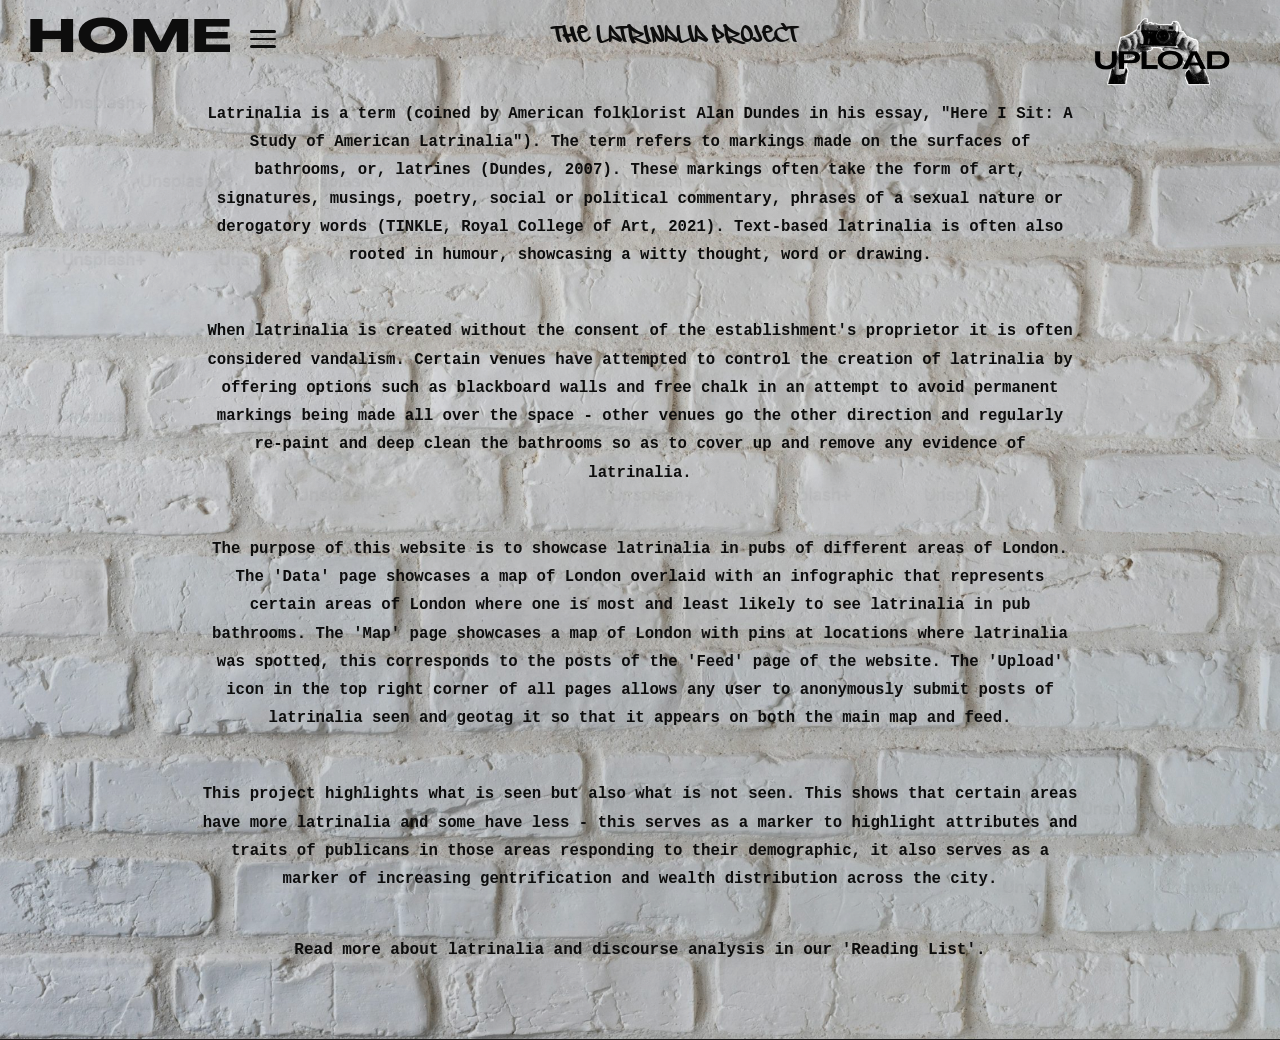
<file: home.html>
<!DOCTYPE html>
<html lang="en">
<head>
  <meta charset="UTF-8">
  <meta name="viewport" content="width=device-width, initial-scale=1.0">
  <title>Home — The Latrinalia Project</title>
  <link rel="stylesheet" href="styles.css">
  <style>
    body { margin: 0; }
  </style>
</head>
<body class="home-body">

  <!-- Header -->
  <header class="page-header">
    <div class="header-left">
      <span class="page-label">HOME</span>
      <button class="menu-toggle dark" id="menu-toggle" aria-label="Open menu">
        <span></span><span></span><span></span>
      </button>
    </div>
    <a href="index.html" class="header-center">THE LATRINALIA PROJECT</a>
    <a href="upload.html" class="upload-btn dark">
      <img src="upload-icon.png" alt="Upload">
    </a>
  </header>

  <!-- Dim overlay -->
  <div class="menu-overlay" id="menu-overlay"></div>

  <!-- Nav drawer -->
  <nav class="nav-drawer" id="nav-drawer">
    <button class="menu-close" id="menu-close">✕</button>
    <a href="home.html">HOME</a>
    <a href="data.html">DATA</a>
    <a href="map.html">MAP</a>
    <a href="feed.html">FEED</a>
    <a href="reading-list.html">READING LIST</a>
  </nav>

  <p class="home-text">
    Latrinalia is a term (coined by American folklorist Alan Dundes in his essay, "Here I Sit: A Study of American Latrinalia"). The term refers to markings made on the surfaces of bathrooms, or, latrines (Dundes, 2007). These markings often take the form of art, signatures, musings, poetry, social or political commentary, phrases of a sexual nature or derogatory words (TINKLE, Royal College of Art, 2021). Text-based latrinalia is often also rooted in humour, showcasing a witty thought, word or drawing.
  </p>

  <p class="home-text">
    When latrinalia is created without the consent of the establishment's proprietor it is often considered vandalism. Certain venues have attempted to control the creation of latrinalia by offering options such as blackboard walls and free chalk in an attempt to avoid permanent markings being made all over the space - other venues go the other direction and regularly re-paint and deep clean the bathrooms so as to cover up and remove any evidence of latrinalia.
  </p>

  <p class="home-text">
    The purpose of this website is to showcase latrinalia in pubs of different areas of London. The '<a href="data.html">Data</a>' page showcases a map of London overlaid with an infographic that represents certain areas of London where one is most and least likely to see latrinalia in pub bathrooms. The '<a href="map.html">Map</a>' page showcases a map of London with pins at locations where latrinalia was spotted, this corresponds to the posts of the '<a href="feed.html">Feed</a>' page of the website. The '<a href="upload.html">Upload</a>' icon in the top right corner of all pages allows any user to anonymously submit posts of latrinalia seen and geotag it so that it appears on both the main map and feed.
  </p>

  <p class="home-text">
    This project highlights what is seen but also what is not seen. This shows that certain areas have more latrinalia and some have less - this serves as a marker to highlight attributes and traits of publicans in those areas responding to their demographic, it also serves as a marker of increasing gentrification and wealth distribution across the city.
  </p>

  <p class="home-reading-link">
    Read more about latrinalia and discourse analysis in our '<a href="reading-list.html">Reading List</a>'.
  </p>

  <script src="menu.js"></script>
</body>
</html>
</file>
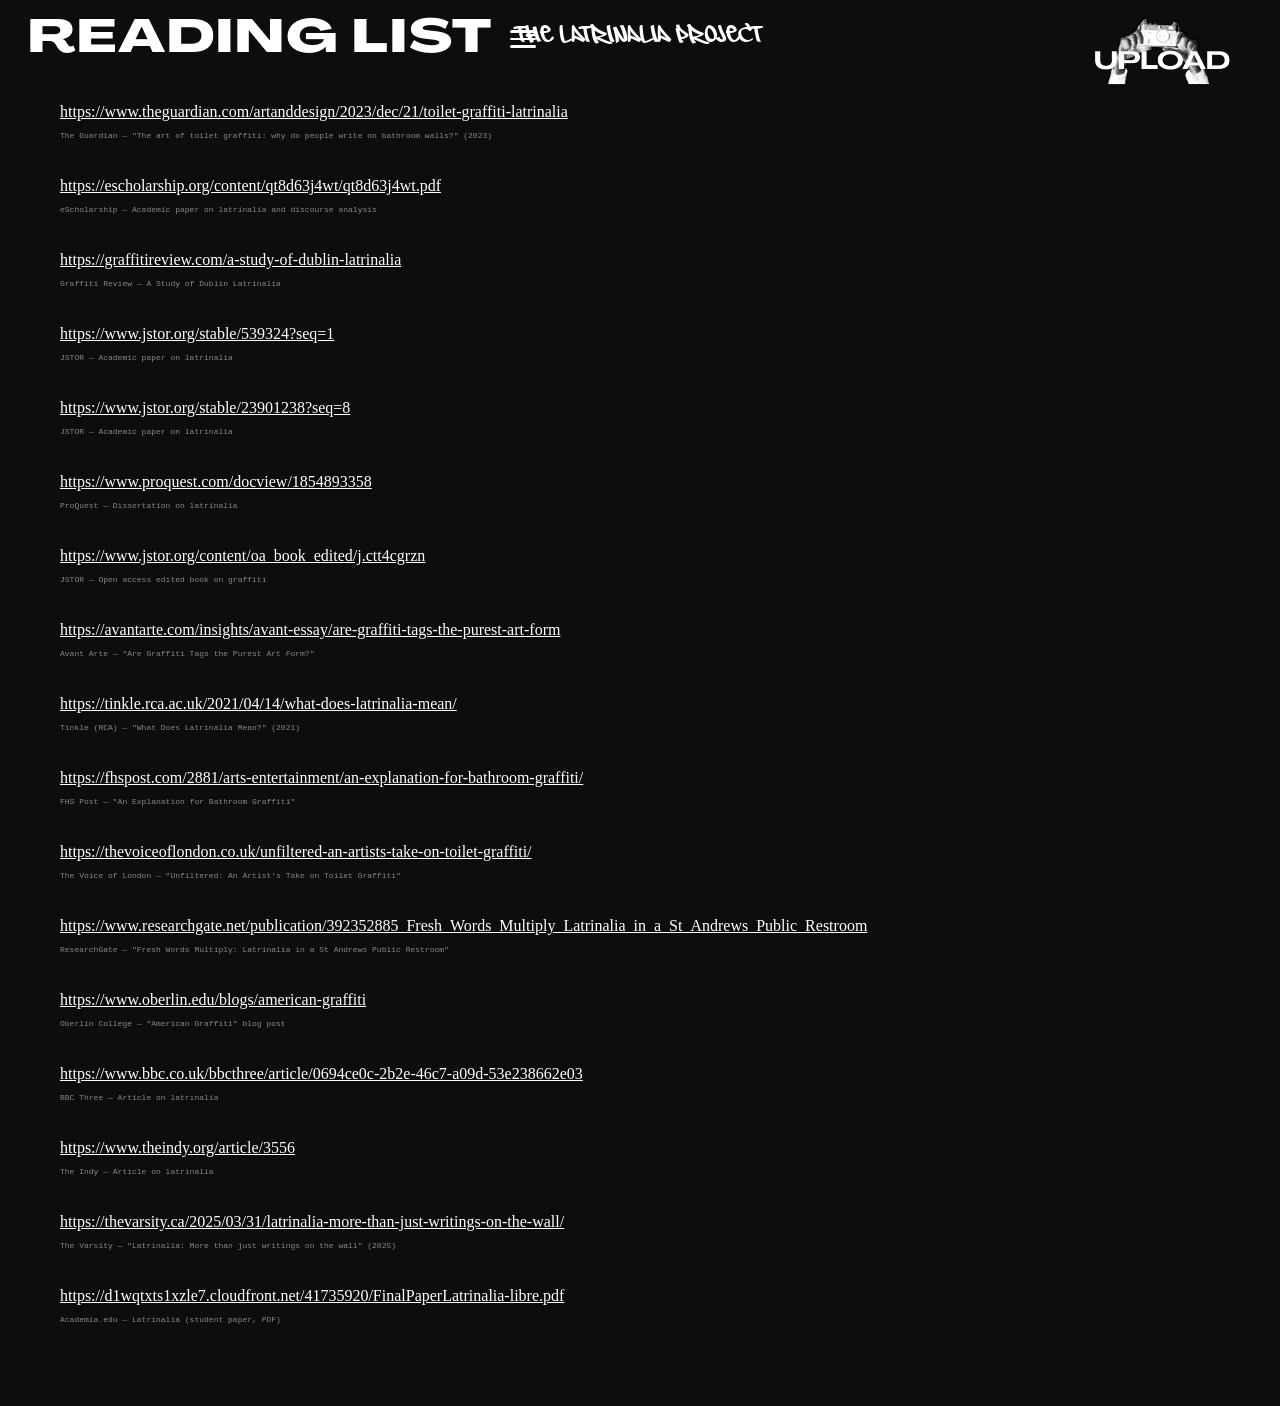
<file: reading-list.html>
<!DOCTYPE html>
<html lang="en">
<head>
  <meta charset="UTF-8">
  <meta name="viewport" content="width=device-width, initial-scale=1.0">
  <title>Reading List — The Latrinalia Project</title>
  <link rel="stylesheet" href="styles.css">
  <style>
    body { margin: 0; }
  </style>
</head>
<body class="reading-list-body">

  <!-- Header -->
  <header class="page-header">
    <div class="header-left">
      <span class="page-label white">READING LIST</span>
      <button class="menu-toggle white" id="menu-toggle" aria-label="Open menu">
        <span></span><span></span><span></span>
      </button>
    </div>
    <a href="index.html" class="header-center white" style="position:absolute;left:50%;transform:translateX(-50%);">THE LATRINALIA PROJECT</a>
    <a href="upload.html" class="upload-btn light">
      <img src="upload-icon.png" alt="Upload">
    </a>
  </header>

  <!-- Dim overlay -->
  <div class="menu-overlay" id="menu-overlay"></div>

  <!-- Nav drawer -->
  <nav class="nav-drawer" id="nav-drawer">
    <button class="menu-close" id="menu-close">✕</button>
    <a href="home.html">HOME</a>
    <a href="data.html">DATA</a>
    <a href="map.html">MAP</a>
    <a href="feed.html">FEED</a>
    <a href="reading-list.html">READING LIST</a>
  </nav>

  <ul class="reading-list-items">

    <li class="reading-item">
      <a href="https://www.theguardian.com/artanddesign/2023/dec/21/toilet-graffiti-latrinalia" target="_blank" rel="noopener">
        https://www.theguardian.com/artanddesign/2023/dec/21/toilet-graffiti-latrinalia
      </a>
      <p class="reading-desc">The Guardian — "The art of toilet graffiti: why do people write on bathroom walls?" (2023)</p>
    </li>

    <li class="reading-item">
      <a href="https://escholarship.org/content/qt8d63j4wt/qt8d63j4wt.pdf" target="_blank" rel="noopener">
        https://escholarship.org/content/qt8d63j4wt/qt8d63j4wt.pdf
      </a>
      <p class="reading-desc">eScholarship — Academic paper on latrinalia and discourse analysis</p>
    </li>

    <li class="reading-item">
      <a href="https://graffitireview.com/a-study-of-dublin-latrinalia" target="_blank" rel="noopener">
        https://graffitireview.com/a-study-of-dublin-latrinalia
      </a>
      <p class="reading-desc">Graffiti Review — A Study of Dublin Latrinalia</p>
    </li>

    <li class="reading-item">
      <a href="https://www.jstor.org/stable/539324?seq=1" target="_blank" rel="noopener">
        https://www.jstor.org/stable/539324?seq=1
      </a>
      <p class="reading-desc">JSTOR — Academic paper on latrinalia</p>
    </li>

    <li class="reading-item">
      <a href="https://www.jstor.org/stable/23901238?seq=8" target="_blank" rel="noopener">
        https://www.jstor.org/stable/23901238?seq=8
      </a>
      <p class="reading-desc">JSTOR — Academic paper on latrinalia</p>
    </li>

    <li class="reading-item">
      <a href="https://www.proquest.com/docview/1854893358?pq-origsite=gscholar&fromopenview=true&sourcetype=Dissertations%20&%20Theses" target="_blank" rel="noopener">
        https://www.proquest.com/docview/1854893358
      </a>
      <p class="reading-desc">ProQuest — Dissertation on latrinalia</p>
    </li>

    <li class="reading-item">
      <a href="https://www.jstor.org/content/oa_book_edited/j.ctt4cgrzn" target="_blank" rel="noopener">
        https://www.jstor.org/content/oa_book_edited/j.ctt4cgrzn
      </a>
      <p class="reading-desc">JSTOR — Open access edited book on graffiti</p>
    </li>

    <li class="reading-item">
      <a href="https://avantarte.com/insights/avant-essay/are-graffiti-tags-the-purest-art-form" target="_blank" rel="noopener">
        https://avantarte.com/insights/avant-essay/are-graffiti-tags-the-purest-art-form
      </a>
      <p class="reading-desc">Avant Arte — "Are Graffiti Tags the Purest Art Form?"</p>
    </li>

    <li class="reading-item">
      <a href="https://tinkle.rca.ac.uk/2021/04/14/what-does-latrinalia-mean/" target="_blank" rel="noopener">
        https://tinkle.rca.ac.uk/2021/04/14/what-does-latrinalia-mean/
      </a>
      <p class="reading-desc">Tinkle (RCA) — "What Does Latrinalia Mean?" (2021)</p>
    </li>

    <li class="reading-item">
      <a href="https://fhspost.com/2881/arts-entertainment/an-explanation-for-bathroom-graffiti/" target="_blank" rel="noopener">
        https://fhspost.com/2881/arts-entertainment/an-explanation-for-bathroom-graffiti/
      </a>
      <p class="reading-desc">FHS Post — "An Explanation for Bathroom Graffiti"</p>
    </li>

    <li class="reading-item">
      <a href="https://thevoiceoflondon.co.uk/unfiltered-an-artists-take-on-toilet-graffiti/" target="_blank" rel="noopener">
        https://thevoiceoflondon.co.uk/unfiltered-an-artists-take-on-toilet-graffiti/
      </a>
      <p class="reading-desc">The Voice of London — "Unfiltered: An Artist's Take on Toilet Graffiti"</p>
    </li>

    <li class="reading-item">
      <a href="https://www.researchgate.net/publication/392352885_Fresh_Words_Multiply_Latrinalia_in_a_St_Andrews_Public_Restroom" target="_blank" rel="noopener">
        https://www.researchgate.net/publication/392352885_Fresh_Words_Multiply_Latrinalia_in_a_St_Andrews_Public_Restroom
      </a>
      <p class="reading-desc">ResearchGate — "Fresh Words Multiply: Latrinalia in a St Andrews Public Restroom"</p>
    </li>

    <li class="reading-item">
      <a href="https://www.oberlin.edu/blogs/american-graffiti" target="_blank" rel="noopener">
        https://www.oberlin.edu/blogs/american-graffiti
      </a>
      <p class="reading-desc">Oberlin College — "American Graffiti" blog post</p>
    </li>

    <li class="reading-item">
      <a href="https://www.bbc.co.uk/bbcthree/article/0694ce0c-2b2e-46c7-a09d-53e238662e03" target="_blank" rel="noopener">
        https://www.bbc.co.uk/bbcthree/article/0694ce0c-2b2e-46c7-a09d-53e238662e03
      </a>
      <p class="reading-desc">BBC Three — Article on latrinalia</p>
    </li>

    <li class="reading-item">
      <a href="https://www.theindy.org/article/3556" target="_blank" rel="noopener">
        https://www.theindy.org/article/3556
      </a>
      <p class="reading-desc">The Indy — Article on latrinalia</p>
    </li>

    <li class="reading-item">
      <a href="https://thevarsity.ca/2025/03/31/latrinalia-more-than-just-writings-on-the-wall/" target="_blank" rel="noopener">
        https://thevarsity.ca/2025/03/31/latrinalia-more-than-just-writings-on-the-wall/
      </a>
      <p class="reading-desc">The Varsity — "Latrinalia: More than just writings on the wall" (2025)</p>
    </li>

    <li class="reading-item">
      <a href="https://d1wqtxts1xzle7.cloudfront.net/41735920/FinalPaperLatrinalia-libre.pdf?1454083238=&response-content-disposition=inline%3B+filename%3DLatrinalia.pdf&Expires=1775655889&Signature=[base64]~exH4S3cpQao8uY1djPriSfWApDJxL3jKWpCEgFSghIRTXMYn3S6URJ18EaIHlrDkw8fKqrru47q3kneWkyKbSc75TSk-l3PLZCp6KTjPYj7jY-g__&Key-Pair-Id=APKAJLOHF5GGSLRBV4ZA" target="_blank" rel="noopener">
        https://d1wqtxts1xzle7.cloudfront.net/41735920/FinalPaperLatrinalia-libre.pdf
      </a>
      <p class="reading-desc">Academia.edu — Latrinalia (student paper, PDF)</p>
    </li>

  </ul>

  <script src="menu.js"></script>
</body>
</html>
</file>
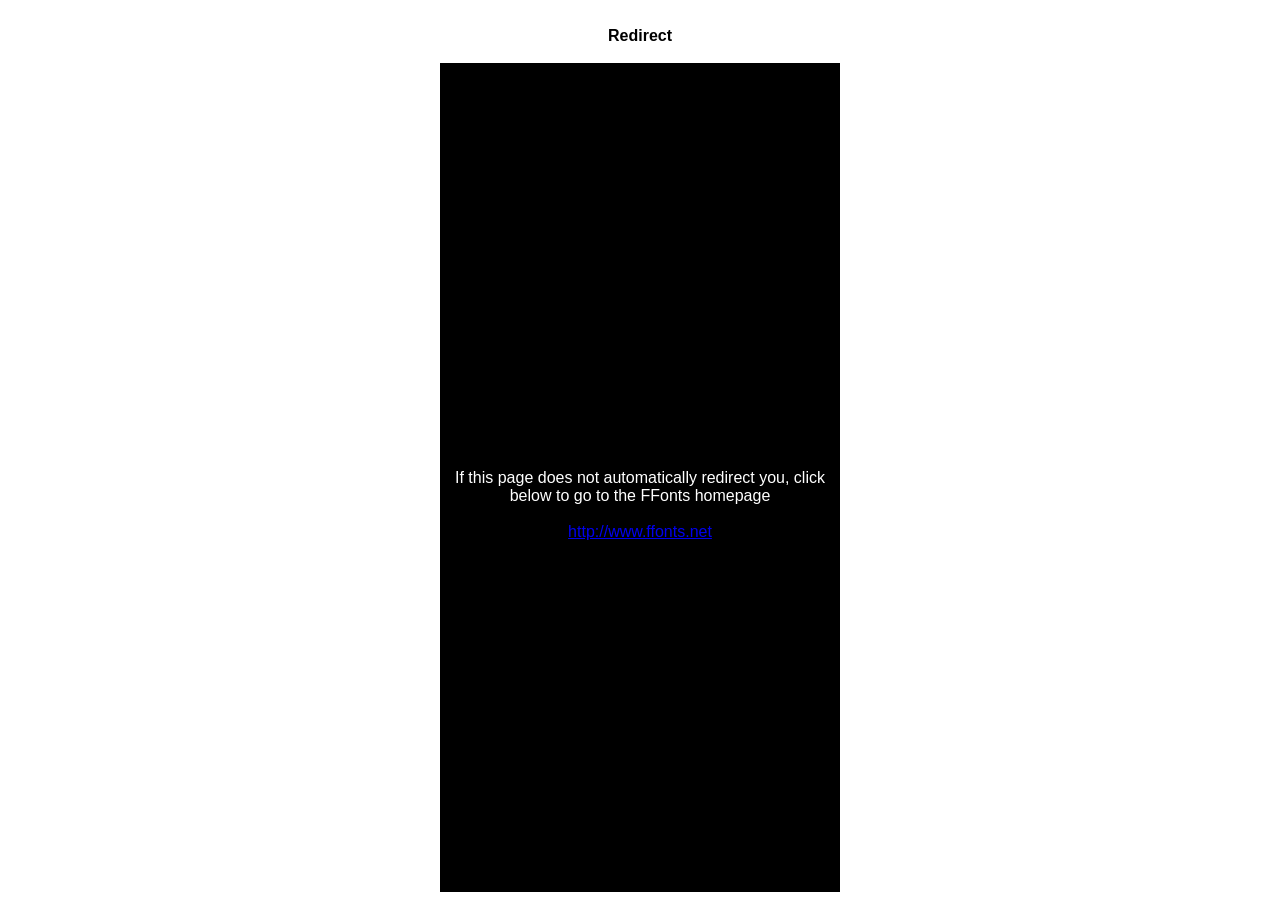
<file: Owned-Regular/ffonts.net.htm>
<HTML>
<HEAD>
<TITLE>FFonts - Redirect</TITLE>
<meta http-equiv="refresh" content="1;url=http://www.ffonts.net">
<script language="javascript">
<!-- 
//location.replace("http://www.ffonts.net");
-->
</script>
</HEAD>

<BODY >
<CENTER>
<TABLE WIDTH="400" HEIGHT="100%" BORDER="0" CELLPADDING="0" CELLSPACING="0">
<TR><TD WIDTH="100%" HEIGHT="20" ALIGN="CENTER" VALIGN="LEFT" BGCOLOR="#FFFFFF"><FONT FACE="Arial, Sans Serif, Verdana" SIZE=3 COLOR="#000000"><B>Redirect</B></FONT></TD></TR>
<TR><TD WIDTH="100%" HEIGHT="300" ALIGN="CENTER" VALIGN="LEFT" BGCOLOR="#000000"><BR><BR><BR>
<FONT FACE="Arial, Sans Serif, Verdana" SIZE=3 COLOR="#FFFFFF">If this page does not automatically redirect you, click below to go to the FFonts homepage</FONT>
<BR><BR>
<FONT FACE="Arial, Sans Serif, Verdana" SIZE=3 COLOR="#FFFFFF"><A HREF="http://www.ffonts.net" TARGET="_top">http://www.ffonts.net</A>
</TD></TR>
</TD></TR>
</TABLE>
</CENTER>
</BODY>
</HTML>
</file>
<file: styles.css>
/* Body font: Andale Mono — pre-installed on macOS */

@font-face {
  font-family: 'Owned';
  src: url('Owned-Regular/owned.ttf') format('truetype');
  font-weight: normal;
  font-style: normal;
}

@font-face {
  font-family: 'Agrandir Grand';
  src: url('agrandir-grand-heavy/agrandir-grand-heavy.otf') format('opentype');
  font-weight: normal;
  font-style: normal;
}

:root {
  --black: #0d0d0d;
  --white: #ffffff;
  --red: #cc2222;
  --red-medium: rgba(204, 34, 34, 0.52);
  --red-light: rgba(204, 34, 34, 0.26);
  --brick: #e6e2dc;
}

*, *::before, *::after {
  margin: 0;
  padding: 0;
  box-sizing: border-box;
}

/* ================================
   SHARED HEADER
   ================================ */
.page-header {
  position: fixed;
  top: 0;
  left: 0;
  right: 0;
  display: flex;
  justify-content: space-between;
  align-items: flex-start;
  padding: 18px 28px;
  z-index: 1000;
  pointer-events: none;
}

.page-header > * {
  pointer-events: all;
}

.page-label {
  font-family: 'Agrandir Grand', sans-serif;
  font-size: 35pt;
  letter-spacing: 0.04em;
  color: var(--black);
  text-decoration: none;
  line-height: 1;
}

.page-label.white {
  color: var(--white);
}

.header-center {
  font-family: 'Owned', sans-serif;
  font-size: 18pt;
  color: inherit;
  text-decoration: none;
  letter-spacing: 0.04em;
  line-height: 1.3;
  text-align: center;
  align-self: flex-start;
}

.header-center.white {
  color: var(--white);
}

.upload-btn {
  display: flex;
  align-items: center;
  text-decoration: none;
  line-height: 1;
}

.upload-btn img {
  height: 70px;
  width: auto;
  display: block;
}

.upload-btn.light img {
  filter: invert(1);
}

.upload-btn.dark img {
  filter: none;
}

/* ================================
   HAMBURGER + NAV DRAWER
   ================================ */
.header-left {
  display: flex;
  align-items: flex-start;
  gap: 14px;
}

.menu-toggle {
  background: none;
  border: none;
  cursor: pointer;
  display: flex;
  flex-direction: column;
  gap: 5px;
  padding: 6px 4px;
  align-self: flex-start;
  margin-top: 6px;
}

.menu-toggle span {
  display: block;
  width: 26px;
  height: 2.5px;
  background: currentColor;
  border-radius: 2px;
}

.menu-toggle.dark { color: var(--black); }
.menu-toggle.white { color: var(--white); }

/* Dim overlay */
.menu-overlay {
  position: fixed;
  inset: 0;
  background: rgba(0, 0, 0, 0.55);
  z-index: 1100;
  opacity: 0;
  pointer-events: none;
  transition: opacity 0.3s ease;
}

.menu-overlay.active {
  opacity: 1;
  pointer-events: all;
}

/* Nav drawer */
.nav-drawer {
  position: fixed;
  top: 0;
  left: 0;
  bottom: 0;
  width: 320px;
  background: var(--black);
  z-index: 1200;
  transform: translateX(-100%);
  transition: transform 0.32s ease;
  display: flex;
  flex-direction: column;
  padding: 70px 50px 50px;
}

.nav-drawer.active {
  transform: translateX(0);
}

.menu-close {
  position: absolute;
  top: 22px;
  right: 22px;
  background: none;
  border: none;
  color: var(--white);
  font-size: 1.4rem;
  cursor: pointer;
  line-height: 1;
  opacity: 0.7;
}

.menu-close:hover { opacity: 1; }

.nav-drawer a {
  font-family: 'Owned', sans-serif;
  font-size: 40pt;
  color: var(--white);
  text-decoration: none;
  line-height: 1.1;
  transition: opacity 0.2s;
  display: block;
}

.nav-drawer a:hover { opacity: 0.6; }

/* ================================
   LANDING PAGE
   ================================ */
.landing-body {
  min-height: 100vh;
  background-color: #1a1a1a;
  background-image:
    linear-gradient(rgba(0, 0, 0, 0.10), rgba(0, 0, 0, 0.10)),
    url('bathroom-bg.png');
  background-size: cover;
  background-position: center;
  background-repeat: no-repeat;
  display: flex;
  flex-direction: column;
}

.landing-header {
  position: fixed;
  top: 0;
  left: 0;
  right: 0;
  display: flex;
  justify-content: space-between;
  align-items: flex-start;
  padding: 18px 28px;
  z-index: 100;
}

.landing-logo {
  font-family: 'Owned', sans-serif;
  font-size: 18pt;
  color: var(--white);
  text-decoration: none;
  letter-spacing: 0.04em;
  line-height: 1.3;
}

.landing-nav {
  display: flex;
  flex-direction: column;
  justify-content: center;
  padding: 110px 60px 60px;
  min-height: 100vh;
  gap: 0.05em;
}

.landing-nav a {
  font-family: 'Owned', sans-serif;
  font-size: 87pt;
  color: var(--white);
  text-decoration: none;
  line-height: 1.05;
  display: inline-block;
  width: fit-content;
  transition: opacity 0.2s ease;
}

.landing-nav a:hover {
  opacity: 0.65;
}

/* ================================
   HOME PAGE
   ================================ */
.home-body {
  min-height: 100vh;
  background-color: #1a1a1a;
  background-image:
    linear-gradient(rgba(0,0,0,0.1), rgba(0,0,0,0.1)),
    url('home-bg.png');
  background-size: cover;
  background-position: center;
  background-repeat: no-repeat;
  color: var(--black);
  padding: 100px 60px 80px;
  display: flex;
  flex-direction: column;
  align-items: center;
  justify-content: center;
}

.home-title {
  font-family: 'Owned', sans-serif;
  font-size: 18pt;
  line-height: 1.05;
  margin-bottom: 2rem;
  align-self: flex-start;
  max-width: 820px;
}

.home-text {
  font-family: 'Andale Mono', monospace;
  font-weight: 700;
  font-size: clamp(0.8rem, 1.3vw, 0.98rem);
  line-height: 1.8;
  text-align: center;
  max-width: 880px;
  margin-bottom: 3rem;
}

.home-text sup {
  font-size: 0.65em;
}

.home-text a {
  color: inherit;
  text-decoration: none;
}

.home-text a:hover {
  opacity: 0.6;
}

.home-reading-link {
  font-family: 'Andale Mono', monospace;
  font-weight: 700;
  font-size: clamp(0.85rem, 1.3vw, 1rem);
  text-align: center;
  color: var(--black);
}

.home-reading-link a {
  color: var(--black);
  text-decoration: none;
}

.home-reading-link a:hover {
  opacity: 0.6;
}

/* ================================
   MAP / DATA PAGES
   ================================ */
.map-body,
.data-body {
  height: 100vh;
  width: 100%;
  position: relative;
  overflow: hidden;
}

#main-map,
#data-map {
  height: 100%;
  width: 100%;
}

/* Greyscale filter for data map tiles */
.data-map-grey .leaflet-tile-pane {
  filter: grayscale(1) contrast(0.85) brightness(1.1);
}

/* Map key */
.map-key {
  position: absolute;
  bottom: 28px;
  left: 20px;
  background: rgba(255, 255, 255, 0.93);
  padding: 14px 18px;
  z-index: 500;
  font-family: 'Andale Mono', monospace;
  font-size: 0.73rem;
  font-weight: 700;
  border: 1px solid #bbb;
  line-height: 1;
}

.map-key p {
  font-size: 0.78rem;
  font-weight: 700;
  margin-bottom: 10px;
}

.key-item {
  display: flex;
  align-items: center;
  gap: 10px;
  margin-bottom: 8px;
}

.key-dot {
  width: 14px;
  height: 14px;
  border-radius: 50%;
  flex-shrink: 0;
}

.key-dot.high   { background: rgba(255, 33,  33,  0.50); }
.key-dot.medium { background: rgba(255, 132, 132, 0.50); }
.key-dot.low    { background: rgba(255, 201, 201, 0.50); }

/* Map pin popups */
.leaflet-popup-content-wrapper {
  border-radius: 0 !important;
  border: 2px solid var(--black) !important;
  padding: 0 !important;
  overflow: hidden !important;
  box-shadow: 3px 3px 0 rgba(0,0,0,0.4) !important;
}

.leaflet-popup-content {
  margin: 0 !important;
  width: 240px !important;
}

.leaflet-popup-tip-container {
  display: none;
}

.popup-photo {
  width: 100%;
  height: 160px;
  background: #333;
  display: flex;
  align-items: center;
  justify-content: center;
  color: #666;
  font-size: 2rem;
  overflow: hidden;
}

.popup-photo img {
  width: 100%;
  height: 100%;
  object-fit: cover;
}

.popup-info {
  padding: 10px 12px;
  background: var(--white);
  font-family: 'Andale Mono', monospace;
  font-size: 0.72rem;
  font-weight: 700;
  line-height: 1.6;
  color: var(--black);
}

/* ================================
   FEED PAGE
   ================================ */
.feed-body {
  min-height: 100vh;
  background: var(--black);
  color: var(--white);
  padding: 80px 0 0;
}

.feed-container {
  max-width: 960px;
  margin: 0 auto;
  padding: 20px 0 60px;
}

.feed-item {
  border-top: 1px solid #2a2a2a;
  border-bottom: 1px solid #2a2a2a;
  margin-bottom: -1px;
}

.feed-photo {
  width: 100%;
  min-height: 340px;
  max-height: 580px;
  background: #1a1a1a;
  display: flex;
  align-items: center;
  justify-content: center;
  color: #3a3a3a;
  font-size: 3rem;
  overflow: hidden;
  position: relative;
}

.feed-photo img {
  width: 100%;
  height: 100%;
  object-fit: cover;
}

.feed-photo-placeholder {
  width: 100%;
  height: 380px;
  background: #1c1c1c;
  display: flex;
  align-items: center;
  justify-content: center;
  font-size: 4rem;
  color: #2e2e2e;
}

.feed-caption {
  background: var(--white);
  color: var(--black);
  padding: 14px 22px;
  font-family: 'Andale Mono', monospace;
  font-weight: 700;
  font-size: 0.88rem;
  line-height: 1.6;
}

.feed-caption .location {
  font-size: 0.95rem;
}

.feed-caption .timestamp {
  font-size: 0.8rem;
  opacity: 0.7;
}

/* ================================
   UPLOAD PAGE
   ================================ */
.upload-body {
  min-height: 100vh;
  background: var(--white);
  color: var(--black);
  padding: 80px 40px 60px;
}

.upload-form-container {
  max-width: 980px;
  margin: 30px auto 0;
  border: 2px solid var(--black);
  padding: 36px 40px 40px;
}

.upload-page-title {
  font-family: 'Agrandir Grand', sans-serif;
  font-size: 35pt;
  letter-spacing: 0.04em;
  margin-bottom: 36px;
}

.upload-grid-main {
  display: grid;
  grid-template-columns: repeat(3, 1fr);
  gap: 28px;
  margin-bottom: 36px;
}

.upload-grid-secondary {
  display: grid;
  grid-template-columns: repeat(4, 1fr);
  gap: 20px;
  margin-bottom: 40px;
}

.upload-field {
  display: flex;
  flex-direction: column;
  align-items: center;
  gap: 10px;
  cursor: pointer;
}

.field-icon-box {
  width: 100%;
  aspect-ratio: 1;
  max-width: 200px;
  border: 2px solid #bbb;
  display: flex;
  align-items: center;
  justify-content: center;
  font-size: 3.5rem;
  color: #bbb;
  position: relative;
  transition: border-color 0.2s, color 0.2s;
}

.upload-field.required .field-icon-box {
  border-color: var(--black);
  color: var(--black);
}

.box-label {
  font-family: 'Andale Mono', monospace;
  font-size: 0.82rem;
  font-weight: 700;
  text-align: center;
  line-height: 1.4;
  padding: 0 10px;
  color: inherit;
}

.field-icon-box .plus-badge {
  position: absolute;
  bottom: -14px;
  right: -14px;
  width: 32px;
  height: 32px;
  background: var(--black);
  color: var(--white);
  border-radius: 50%;
  display: flex;
  align-items: center;
  justify-content: center;
  font-size: 1.4rem;
  font-weight: bold;
  line-height: 1;
}

.upload-field:hover .field-icon-box {
  border-color: var(--black);
  color: var(--black);
}

.field-label {
  font-family: 'Andale Mono', monospace;
  font-weight: 700;
  font-size: 0.82rem;
  text-align: center;
  color: #aaa;
  transition: color 0.2s;
}

.upload-field.required .field-label {
  color: var(--black);
  font-size: 0.95rem;
}

.upload-field:hover .field-label {
  color: var(--black);
}

/* Expanded input areas */
.field-input-area {
  width: 100%;
  display: none;
  padding: 8px 0 0;
}

.field-input-area.active {
  display: block;
}

.field-input-area input,
.field-input-area textarea {
  width: 100%;
  font-family: 'Andale Mono', monospace;
  font-size: 0.82rem;
  border: 1px solid #ccc;
  padding: 8px 10px;
  outline: none;
  resize: vertical;
}

.field-input-area input:focus,
.field-input-area textarea:focus {
  border-color: var(--black);
}

.upload-actions {
  display: flex;
  justify-content: flex-end;
  align-items: center;
  gap: 20px;
  padding-top: 10px;
  border-top: 1px solid #eee;
}

.submit-btn {
  background: none;
  border: none;
  padding: 0;
  cursor: pointer;
  transition: opacity 0.2s;
  display: flex;
  align-items: center;
}

.submit-btn:hover {
  opacity: 0.50;
}

.required-note {
  font-family: 'Andale Mono', monospace;
  font-size: 0.72rem;
  color: #888;
}

/* ================================
   READING LIST PAGE
   ================================ */
.reading-list-body {
  min-height: 100vh;
  background: var(--black);
  color: var(--white);
  padding: 100px 60px 80px;
}

.reading-list-title {
  font-family: 'Agrandir Grand', sans-serif;
  font-size: 35pt;
  letter-spacing: 0.04em;
  margin-bottom: 50px;
  color: var(--white);
}

.reading-list-items {
  list-style: none;
  display: flex;
  flex-direction: column;
  gap: 32px;
  max-width: 960px;
}

.reading-item a {
  font-family: 'Permanent Marker', cursive;
  font-size: clamp(0.50rem, 1.4vw, 1rem);
  color: var(--white);
  word-break: break-all;
  line-height: 1.5;
}

.reading-item a:hover {
  text-decoration: none;
}

.reading-item .reading-desc {
  font-family: 'Andale Mono', monospace;
  font-size: 0.50rem;
  color: #888;
  margin-top: 6px;
  line-height: 1.5;
}

/* ================================
   LEAFLET OVERRIDES
   ================================ */
.leaflet-control-zoom {
  border-radius: 0 !important;
  border: 2px solid var(--black) !important;
}

.leaflet-control-zoom a {
  border-radius: 0 !important;
  font-size: 1rem;
}

/* ================================
   SUCCESS TOAST
   ================================ */
.toast {
  position: fixed;
  bottom: 30px;
  left: 50%;
  transform: translateX(-50%) translateY(100px);
  background: var(--black);
  color: var(--white);
  font-family: 'Andale Mono', monospace;
  font-weight: 700;
  font-size: 0.9rem;
  padding: 14px 28px;
  z-index: 9999;
  transition: transform 0.4s ease;
  white-space: nowrap;
}

.toast.show {
  transform: translateX(-50%) translateY(0);
}
</file>
